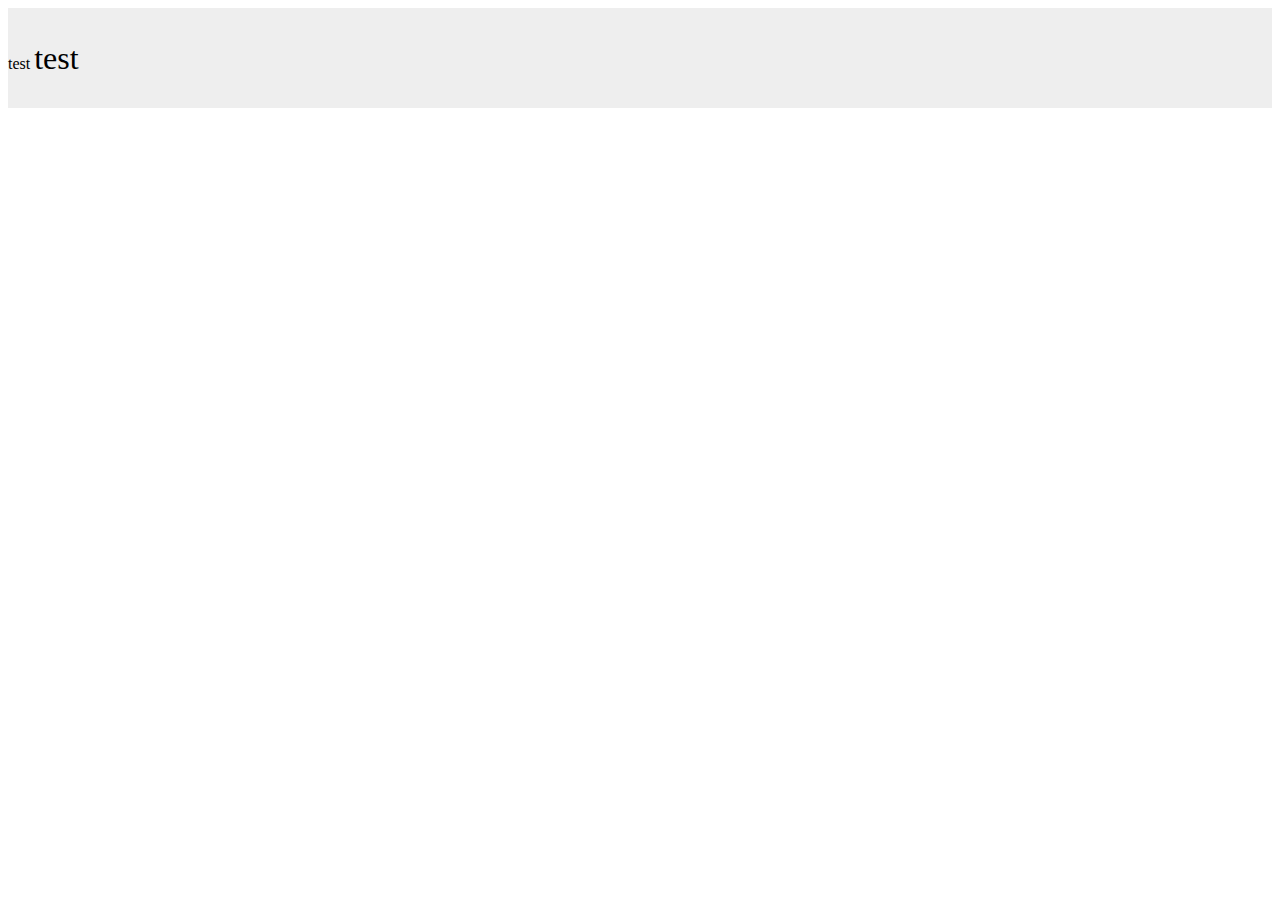
<file: test.html>
<!doctype html>
<html>
<head>
<meta http-equiv="Content-Type" content="text/html; charset=utf-8">
<title>Weibo</title>
<script src="source/oauth.js" type="text/javascript"></script>
<script src="source/sha1.js" type="text/javascript"></script>
</head>
<body>
<script type="text/javascript">
	var text = "回复@德国农村妇女:我真心觉得他们就是把我忘了！忘记把我关小黑屋了！忽然发现我还活着有点奇怪，还能呼吸就更奇怪，听说我要求释放更觉得不可思议！ //@德国农村妇女:你是不是有什么特难得地方了？？ //@不加V:当年的事没结束呢。我还在监禁之中。你们不能理解的。只会成天看我无所事事。";
	 var match = [].concat(text.match(/@[\u4e00-\u9fa5\w\-]+/g),
	 text.match(/#[^#|.]+#/g), text.match(/http:\/\/t.cn\/[\w]{5,6}/gi));	
   
   for (i in match)
   {
   		 var regex = new RegExp(match[i] + "(?!([<\"]))");
		   text = text.replace(regex, "<a href=\"" + match[i] + "\">" + 
				   match[i] + "</a>");
   }
   
   alert(text);
   
</script>
<div style="height:100px; line-height:100px; background:#EEE;">
    <span style="vertical-align:baseline;">test</span>
    <span style="font-size:2em; vertical-align:baseline;">test</span>
</div>
</body>
</html>
</file>
